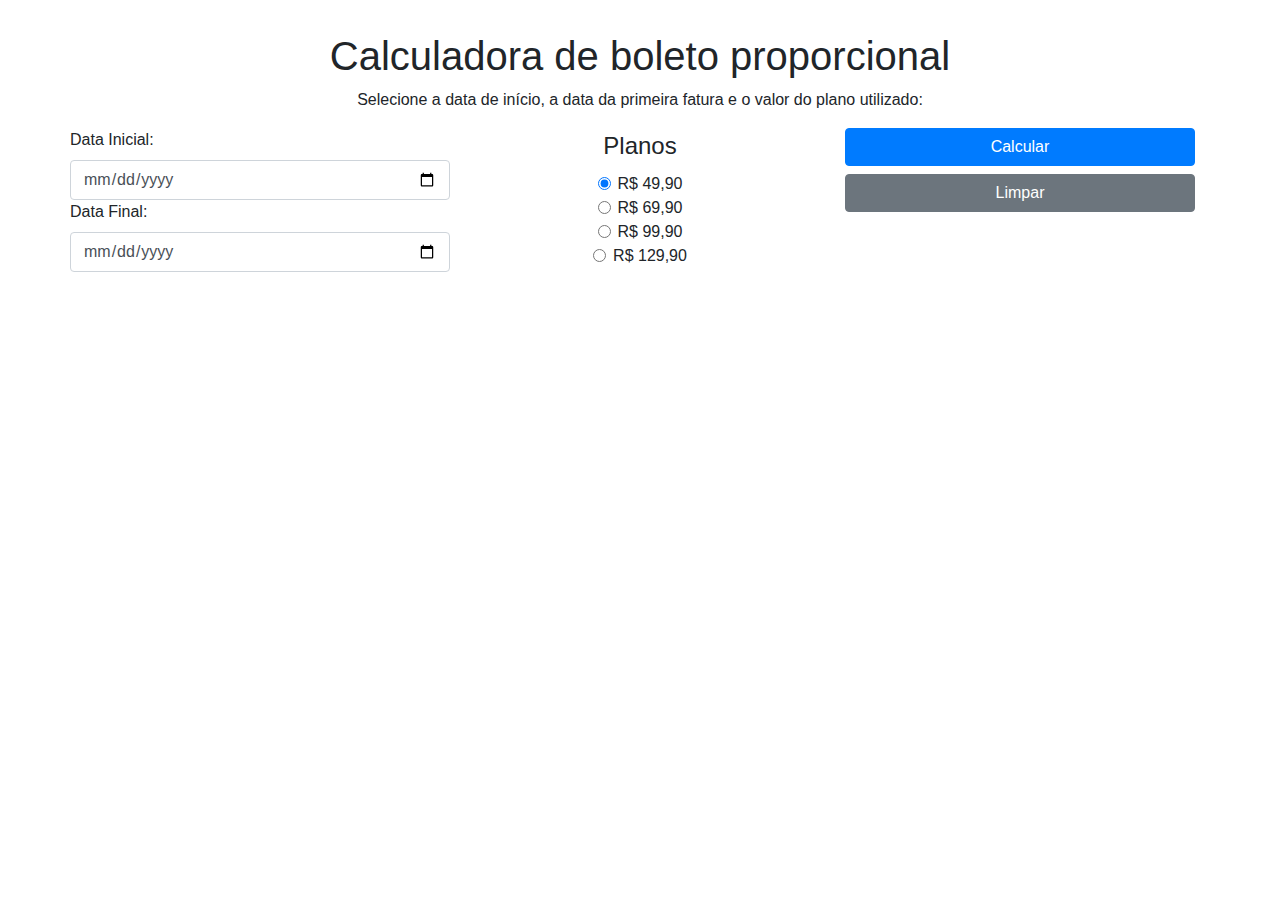
<file: index.html>
<!DOCTYPE html>
<html lang="pt-br">

<head>
    <meta charset="UTF-8">
    <meta name="viewport" content="width=device-width, initial-scale=1.0">
    <meta http-equiv="X-UA-Compatible" content="ie=edge">
    <link rel="stylesheet" href="https://maxcdn.bootstrapcdn.com/bootstrap/4.0.0/css/bootstrap.min.css" integrity="sha384-Gn5384xqQ1aoWXA+058RXPxPg6fy4IWvTNh0E263XmFcJlSAwiGgFAW/dAiS6JXm"
        crossorigin="anonymous">
    <link rel="stylesheet" href="style.css" type="text/css">
    <script src="script.js"></script>
    <title>Calculadora Proporcional</title>
</head>

<body>
    <div class="container">
        <h1>Calculadora de boleto proporcional</h1>
        <p>Selecione a data de início, a data da primeira fatura e o valor do plano utilizado:</p>
        <div class="row">
            <div class="col-md">
                <div class="row">
                    <label for="dataInicio">Data Inicial:</label>
                    <input type="date" name="dataInicio" id="dataInicio" class="form-control">
                </div>
                <div class="row">
                    <label for="dataFim">Data Final:</label>
                    <input type="date" name="dataFim" id="dataFim" class="form-control">
                </div>
            </div>
            <div class="col-md">
                <fieldset class="form-group">
                    <legend class="col-form-legend">Planos</legend>
                    <div class="form-check">
                        <label for="49" class="form-check-label">
                            <input id="49" type="radio" name="valor" value="49.9" checked class="form-check-input"> R$ 49,90
                        </label>
                    </div>
                    <div class="form-check">
                        <label for="69" class="form-check-label">
                            <input id="69" type="radio" name="valor" value="69.9" class="form-check-input"> R$ 69,90
                        </label>
                    </div>
                    <div class="form-check">
                        <label for="99" class="form-check-label">
                            <input id="99" type="radio" name="valor" value="99.9" class="form-check-input"> R$ 99,90
                        </label>
                    </div>
                    <div class="form-check">
                        <label for="129" class="form-check-label">
                            <input id="129" type="radio" name="valor" value="129.9" class="form-check-input"> R$ 129,90
                        </label>
                    </div>
                </fieldset>
            </div>
            <div class="col-md">
                <button type="button" onClick="calcula()" id="bt-calcula" class="btn btn-primary btn-block">Calcular</button>
                <button type="button" onclick="limpa()" class="btn btn-secondary btn-block">Limpar</button>
            </div>
        </div>
        <div id="resultado" class="alert alert-primary" hidden></div>
        <div id="alerta" class="alert alert-warning" hidden></div>
    </div>
</body>

</html>
</file>
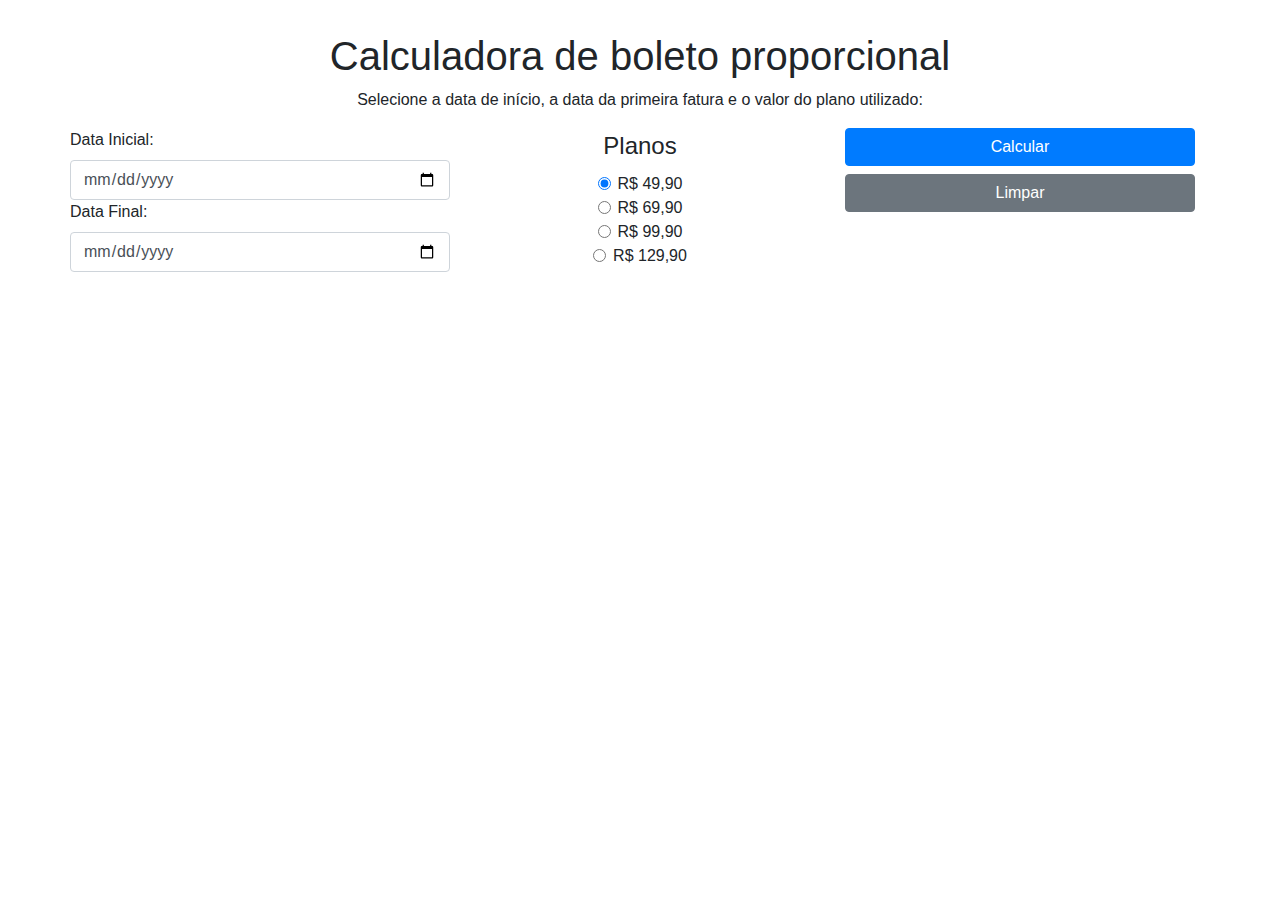
<file: src/index.html>
<!DOCTYPE html>
<html lang="pt-br">
<head>
    <meta charset="UTF-8">
    <meta name="viewport" content="width=device-width, initial-scale=1.0">
    <meta http-equiv="X-UA-Compatible" content="ie=edge">
    <link rel="stylesheet" href="https://maxcdn.bootstrapcdn.com/bootstrap/4.0.0/css/bootstrap.min.css" integrity="sha384-Gn5384xqQ1aoWXA+058RXPxPg6fy4IWvTNh0E263XmFcJlSAwiGgFAW/dAiS6JXm" crossorigin="anonymous">
    <link rel="stylesheet" href="style.css" type="text/css">
    <script src="script.js"></script>
    <title>Calculadora Proporcional</title>
</head>
<body>
    <div class="container">
        <h1>Calculadora de boleto proporcional</h1>
        <p>Selecione a data de início, a data da primeira fatura e o valor do plano utilizado:</h3>
        <div class="row">
            <div class="col-md">
                <div class="row">
                    <label for="dataInicio">Data Inicial:</label> 
                    <input type="date" name="dataInicio" id="dataInicio" class="form-control">
                </div>
                <div class="row">
                    <label for="dataFim">Data Final:</label>
                    <input type="date" name="dataFim" id="dataFim" class="form-control">
                </div>
            </div>
            <div class="col-md">
                <fieldset class="form-group">
                    <legend class="col-form-legend">Planos</legend>
                    <div class="form-check">
                        <label for="49" class="form-check-label">
                            <input id="49" type="radio" name="valor" value="49.9" checked class="form-check-input">
                            R$ 49,90
                        </label>
                    </div>
                    <div class="form-check">
                        <label for="69" class="form-check-label">
                            <input id="69" type="radio" name="valor" value="69.9" class="form-check-input">
                            R$ 69,90
                        </label>
                    </div>
                    <div class="form-check">
                        <label for="99" class="form-check-label">
                            <input id="99" type="radio" name="valor" value="99.9" class="form-check-input">
                            R$ 99,90
                        </label>
                    </div>
                    <div class="form-check">
                        <label for="129" class="form-check-label">
                            <input id="129" type="radio" name="valor" value="129.9" class="form-check-input">
                            R$ 129,90
                        </label>
                    </div>
                </fieldset>
            </div>
            <div class="col-md">
                <button type="button" onClick="calcula()" id="bt-calcula" class="btn btn-primary btn-block">Calcular</button>
                <button type="button" onclick="limpa()" class="btn btn-secondary btn-block">Limpar</button>
            </div>
        </div>
        <div id="resultado" class="alert alert-primary" hidden></div>
        <div id="alerta" class="alert alert-warning" hidden></div>
    </div>
</body>
</html>
</file>
<file: style.css>
body{
    text-align: center;
    padding: 2em;
}
</file>
<file: src/style.css>
body{
    text-align: center;
    padding: 2em;
}
</file>
